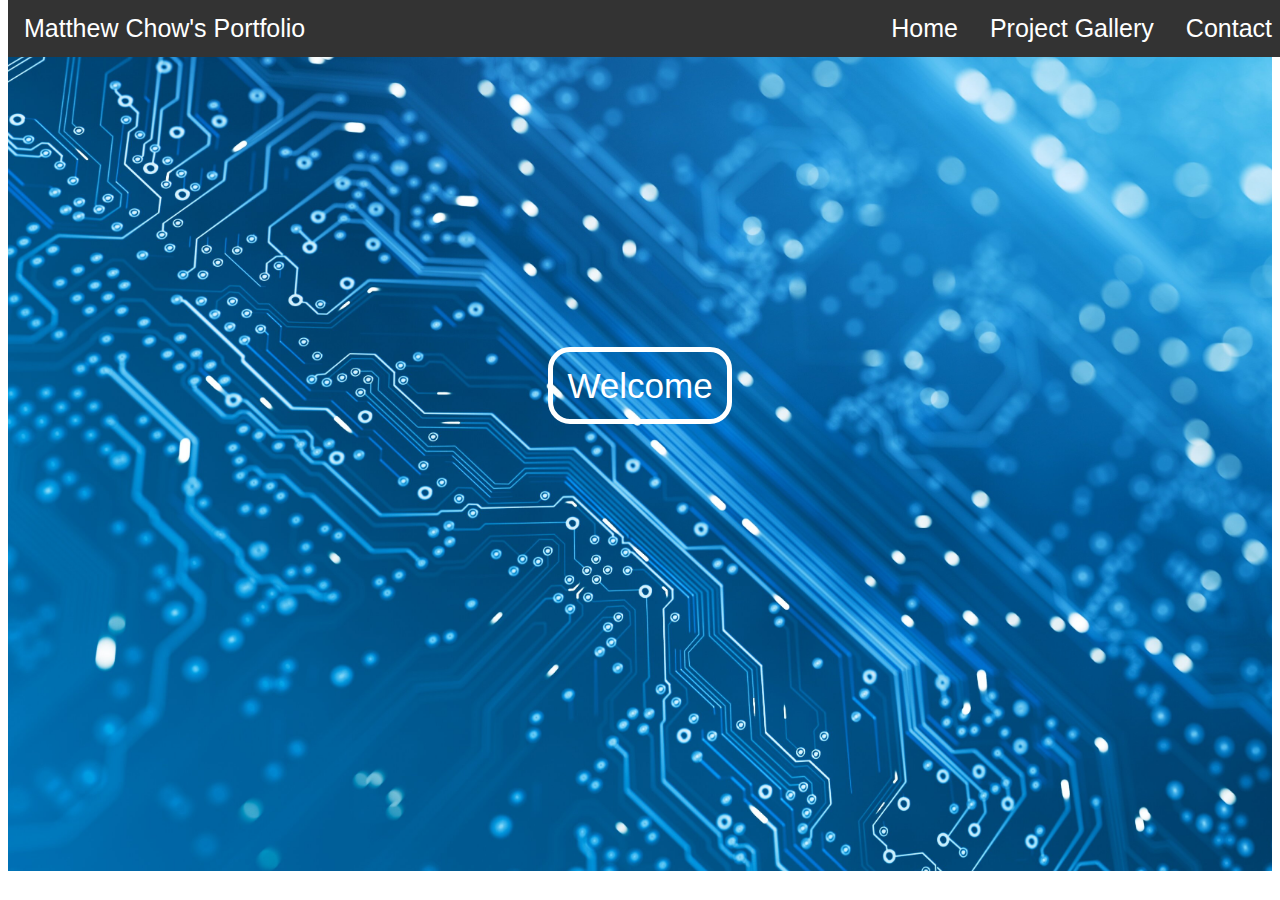
<file: Matthew_portfolio/index.html>
<!DOCTYPE html>
<html lang="en">

<head>
    <title>Matthew Chow's Portfolio</title>
    <link rel="stylesheet" href="index_style.css">
</head>

<body>
    <header>
        <ul>
            <li style="float:left"><a href="index.html">Matthew Chow's Portfolio</a></li>
            <li style="float:right"><a href="contact.html">Contact</a></li>
            <li style="float:right"><a href="projects.html">Project Gallery</a></li>
            <li style="float:right"><a href="home.html">Home</a></li>
        </ul>
    </header>

    <article>
        <p>
            <a href="home.html" class="button">Welcome</a>
        </p>
    </article>
</body>

</html>
</file>
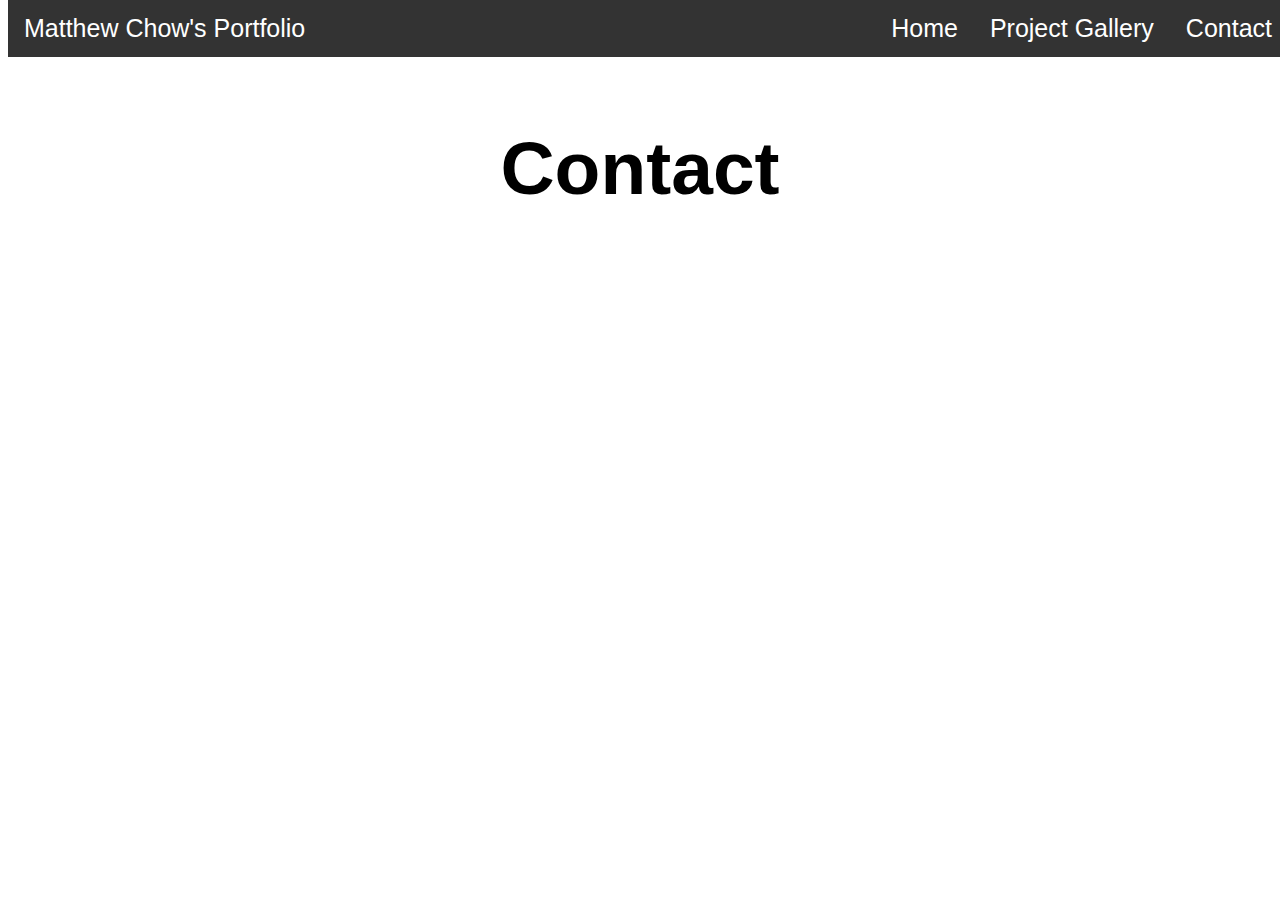
<file: Matthew_portfolio/contact.html>
<!DOCTYPE html>
<html lang="en">

<head>
    <title>Matthew Chow's Portfolio</title>
    <link rel="stylesheet" href="contact_style.css">
</head>

<body>
    <header>
        <ul>
            <li style="float:left"><a href="index.html">Matthew Chow's Portfolio</a></li>
            <li style="float:right"><a href="contact.html">Contact</a></li>
            <li style="float:right"><a href="projects.html">Project Gallery</a></li>
            <li style="float:right"><a href="home.html">Home</a></li>
        </ul>
    </header>

    <article>
        <h1>
            Contact
        </h1>
    </article>
</body>

</html>
</file>
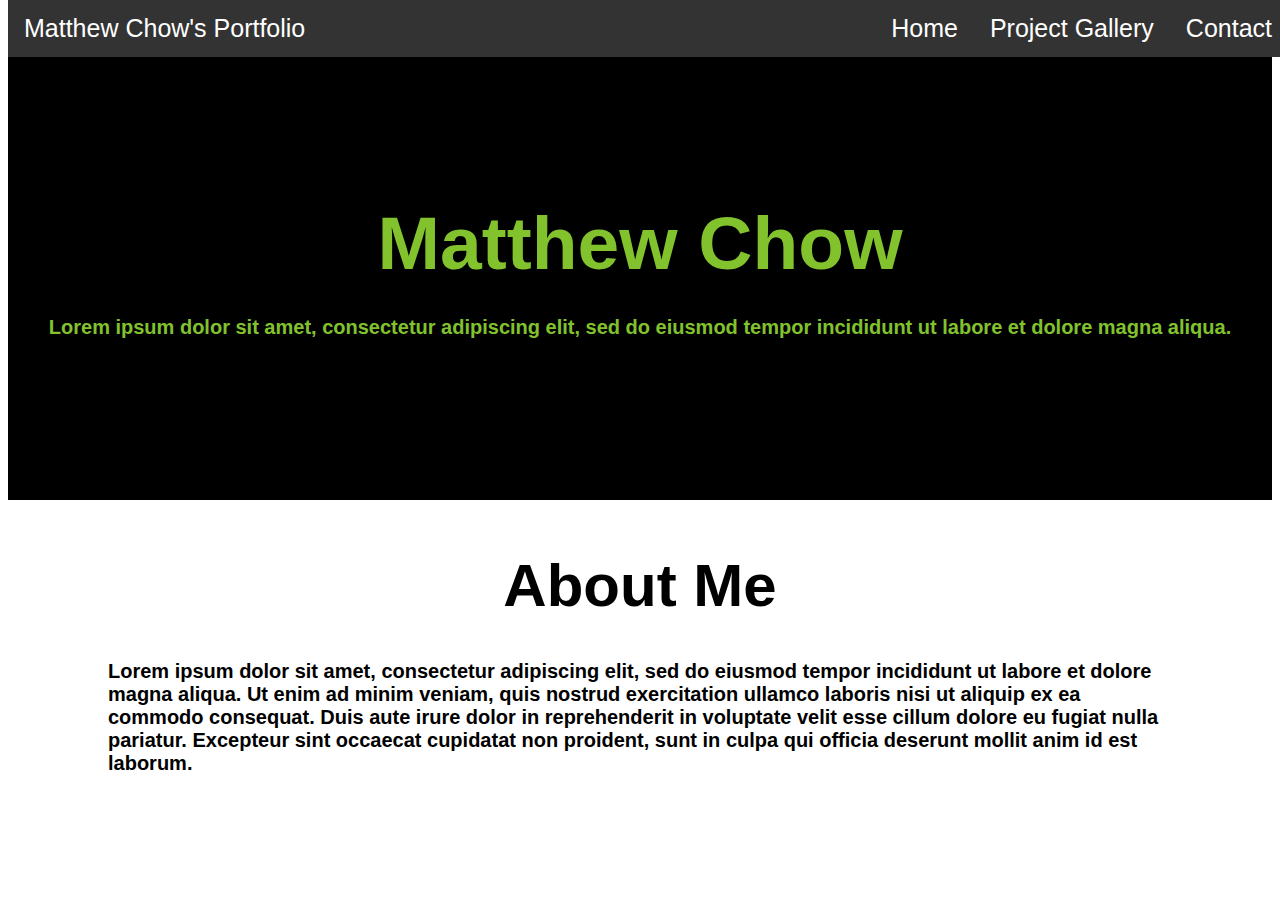
<file: Matthew_portfolio/home.html>
<!DOCTYPE html>
<html lang="en">

<head>
    <title>Matthew Chow's Portfolio</title>
    <link rel="stylesheet" href="home_style.css">
</head>

<body>
    <header>
        <ul>
            <li style="float:left"><a href="index.html">Matthew Chow's Portfolio</a></li>
            <li style="float:right"><a href="contact.html">Contact</a></li>
            <li style="float:right"><a href="projects.html">Project Gallery</a></li>
            <li style="float:right"><a href="home.html">Home</a></li>
        </ul>
    </header>

    <article>
        <h1>
            Matthew Chow
            <p>
                Lorem ipsum dolor sit amet, consectetur adipiscing elit, sed do eiusmod tempor incididunt ut labore et
                dolore magna aliqua.
            </p>
        </h1>
        <h2>
            About Me
            <p>
                Lorem ipsum dolor sit amet, consectetur adipiscing elit, sed do eiusmod tempor incididunt ut labore et
                dolore magna aliqua. Ut enim ad minim veniam, quis nostrud exercitation ullamco laboris nisi ut aliquip
                ex
                ea commodo consequat. Duis aute irure dolor in reprehenderit in voluptate velit esse cillum dolore eu
                fugiat
                nulla pariatur. Excepteur sint occaecat cupidatat non proident, sunt in culpa qui officia deserunt
                mollit
                anim id est laborum.
            </p>
        </h2>
    </article>
</body>

</html>
</file>
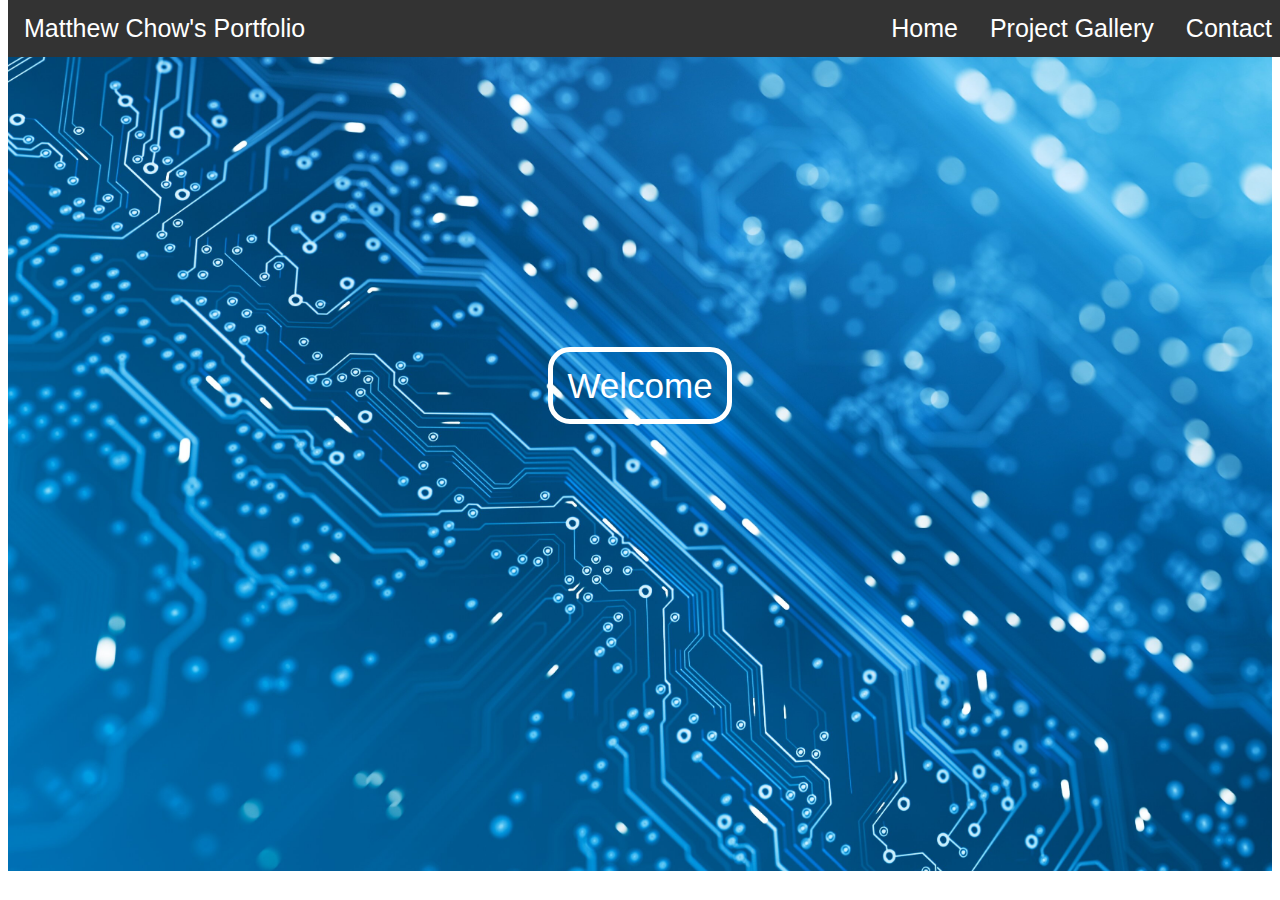
<file: Matthew_portfolio/myportfolio.html>
<!DOCTYPE html>
<html lang="en">

<head>
    <title>Matthew Chow's Portfolio</title>
    <link rel="stylesheet" href="myportfolio_style.css">
</head>

<body>
    <header>
        <ul>
            <li style="float:left"><a href="myportfolio.html">Matthew Chow's Portfolio</a></li>
            <li style="float:right"><a href="contact.html">Contact</a></li>
            <li style="float:right"><a href="projects.html">Project Gallery</a></li>
            <li style="float:right"><a href="home.html">Home</a></li>
        </ul>
    </header>

    <article>
        <p>
            <a href="home.html" class="button">Welcome</a>
        </p>
    </article>
</body>

</html>
</file>
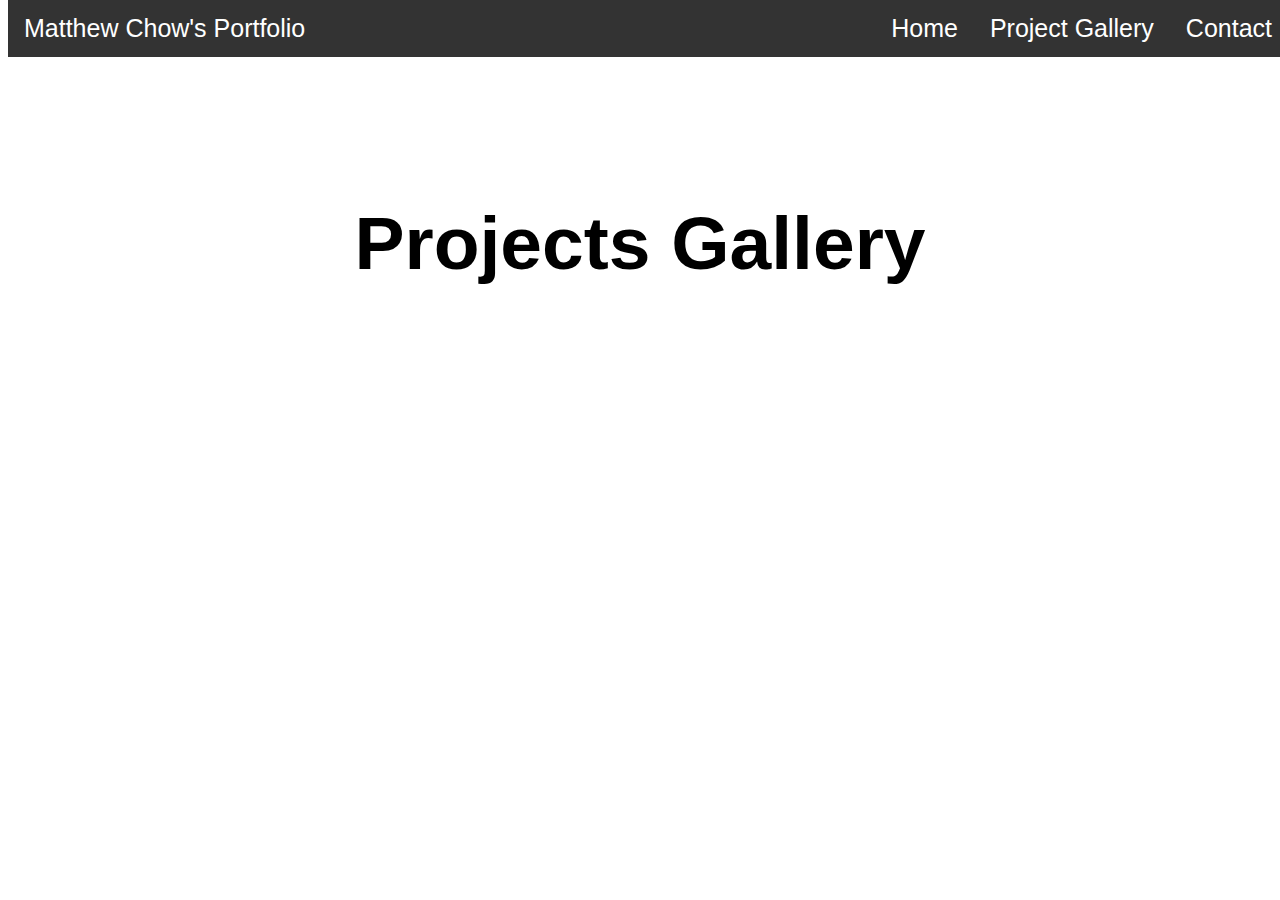
<file: Matthew_portfolio/projects.html>
<!DOCTYPE html>
<html lang="en">

<head>
    <title>Matthew Chow's Portfolio</title>
    <link rel="stylesheet" href="projects_style.css">
</head>

<body>
    <header>
        <ul>
            <li style="float:left"><a href="index.html">Matthew Chow's Portfolio</a></li>
            <li style="float:right"><a href="contact.html">Contact</a></li>
            <li style="float:right"><a href="projects.html">Project Gallery</a></li>
            <li style="float:right"><a href="home.html">Home</a></li>
        </ul>
    </header>

    <article>
        <h1>
            Projects Gallery
        </h1>
    </article>
</body>

</html>
</file>
<file: Matthew_portfolio/index_style.css>
header {
    background-color: #333;
    color: white;
    font-family: Impact, Haettenschweiler, 'Arial Narrow Bold', sans-serif;
    font-size: 25px;
    /*text-align: right;*/
    padding: 0px;
    height: 5vh;
    top: 0;
    width: 100%;
    position: fixed;
}

ul {
    background-color: #333;
    list-style-type: none;
    margin: 0;
    padding: 0;
    overflow: hidden;
}

li {
    float: left;
}

li a {
    display: block;
    color: white;
    text-align: center;
    padding: 14px 16px;
    text-decoration: none;
}

li a:hover:not(.active) {
    background-color: black;
}

article {
    background: url("tech_pic.jpg");
    background-size: cover;
    height: 95vh;
    text-align: center;
}

p {
    padding-top: 350px;
}

@keyframes fadeIn {
    0% {
        opacity: 0;
    }

    100% {
        opacity: 1;
    }
}

.button {
    text-align: center;
    text-decoration: none;
    color: white;
    font-family: arial;
    font-size: 35px;
    border: 5px solid white;
    border-radius: 22px;
    background: rgba(0, 0, 0, 0);
    padding: 14px;
    cursor: pointer;
    margin: 400px;
    animation: fadeIn 5s;
    -webkit-animation: fadeIn 5s;
    -moz-animation: fadeIn 5s;
    -o-animation: fadeIn 5s;
    -ms-animation: fadeIn 5s;
}

.button:hover {
    background: white;
    color: #0561A1;
    transition-duration: 0.4s;
}
</file>
<file: Matthew_portfolio/contact_style.css>
header {
    background-color: #333;
    color: white;
    font-family: Impact, Haettenschweiler, 'Arial Narrow Bold', sans-serif;
    font-size: 25px;
    /*text-align: right;*/
    padding: 0px;
    height: 5vh;
    top: 0;
    width: 100%;
    position: fixed;
}

ul {
    background-color: #333;
    list-style-type: none;
    margin: 0;
    padding: 0;
    overflow: hidden;
}

li {
    float: left;
}

li a {
    display: block;
    color: white;
    text-align: center;
    padding: 14px 16px;
    text-decoration: none;
}

li a:hover:not(.active) {
    background-color: black;
}

h1 {
    text-align: center;
    font-family: 'Trebuchet MS', 'Lucida Sans Unicode', 'Lucida Grande', 'Lucida Sans', Arial, sans-serif;
    font-size: 75px;
    padding-top: 75px;
}
</file>
<file: Matthew_portfolio/home_style.css>
header {
    background-color: #333;
    color: white;
    font-family: Impact, Haettenschweiler, 'Arial Narrow Bold', sans-serif;
    font-size: 25px;
    /*text-align: right;*/
    padding: 0px;
    height: 5vh;
    top: 0;
    width: 100%;
    position: fixed;
}

ul {
    background-color: #333;
    list-style-type: none;
    margin: 0;
    padding: 0;
    overflow: hidden;
}

li {
    float: left;
}

li a {
    display: block;
    color: white;
    text-align: center;
    padding: 14px 16px;
    text-decoration: none;
}

li a:hover:not(.active) {
    background-color: black;
}

article {
    height: 95vh;
}

h1 {
    text-align: center;
    font-family: 'Trebuchet MS', 'Lucida Sans Unicode', 'Lucida Grande', 'Lucida Sans', Arial, sans-serif;
    font-size: 75px;
    background-color: black;
    color: #81c22d;
    height: 300px;
    padding-top: 150px;
}

h1 p {
    text-align: center;
    padding-top: 10px;
    font-size: 20px;
}

h2 {
    text-align: center;
    font-family: 'Trebuchet MS', 'Lucida Sans Unicode', 'Lucida Grande', 'Lucida Sans', Arial, sans-serif;
    font-size: 60px;
}

h2 p {
    text-align: left;
    font-size: 20px;
    padding-top: 20px;
    padding-left: 100px;
    padding-right: 100px;
}
</file>
<file: Matthew_portfolio/myportfolio_style.css>
header {
    background-color: #333;
    color: white;
    font-family: Impact, Haettenschweiler, 'Arial Narrow Bold', sans-serif;
    font-size: 25px;
    /*text-align: right;*/
    padding: 0px;
    height: 5vh;
    top: 0;
    width: 100%;
    position: fixed;
}

ul {
    background-color: #333;
    list-style-type: none;
    margin: 0;
    padding: 0;
    overflow: hidden;
}

li {
    float: left;
}

li a {
    display: block;
    color: white;
    text-align: center;
    padding: 14px 16px;
    text-decoration: none;
}

li a:hover:not(.active) {
    background-color: black;
}

article {
    background: url("tech_pic.jpg");
    background-size: cover;
    height: 95vh;
    text-align: center;
}

p {
    padding-top: 350px;
}

@keyframes fadeIn {
    0% {
        opacity: 0;
    }

    100% {
        opacity: 1;
    }
}

.button {
    text-align: center;
    text-decoration: none;
    color: white;
    font-family: arial;
    font-size: 35px;
    border: 5px solid white;
    border-radius: 22px;
    background: rgba(0, 0, 0, 0);
    padding: 14px;
    cursor: pointer;
    margin: 400px;
    animation: fadeIn 5s;
    -webkit-animation: fadeIn 5s;
    -moz-animation: fadeIn 5s;
    -o-animation: fadeIn 5s;
    -ms-animation: fadeIn 5s;
}

.button:hover {
    background: white;
    color: #0561A1;
    transition-duration: 0.4s;
}
</file>
<file: Matthew_portfolio/projects_style.css>
header {
    background-color: #333;
    color: white;
    font-family: Impact, Haettenschweiler, 'Arial Narrow Bold', sans-serif;
    font-size: 25px;
    /*text-align: right;*/
    padding: 0px;
    height: 5vh;
    top: 0;
    width: 100%;
    position: fixed;
}

ul {
    background-color: #333;
    list-style-type: none;
    margin: 0;
    padding: 0;
    overflow: hidden;
}

li {
    float: left;
}

li a {
    display: block;
    color: white;
    text-align: center;
    padding: 14px 16px;
    text-decoration: none;
}

li a:hover:not(.active) {
    background-color: black;
}

h1 {
    text-align: center;
    font-family: 'Trebuchet MS', 'Lucida Sans Unicode', 'Lucida Grande', 'Lucida Sans', Arial, sans-serif;
    font-size: 75px;
    height: 300px;
    padding-top: 150px;
}
</file>
